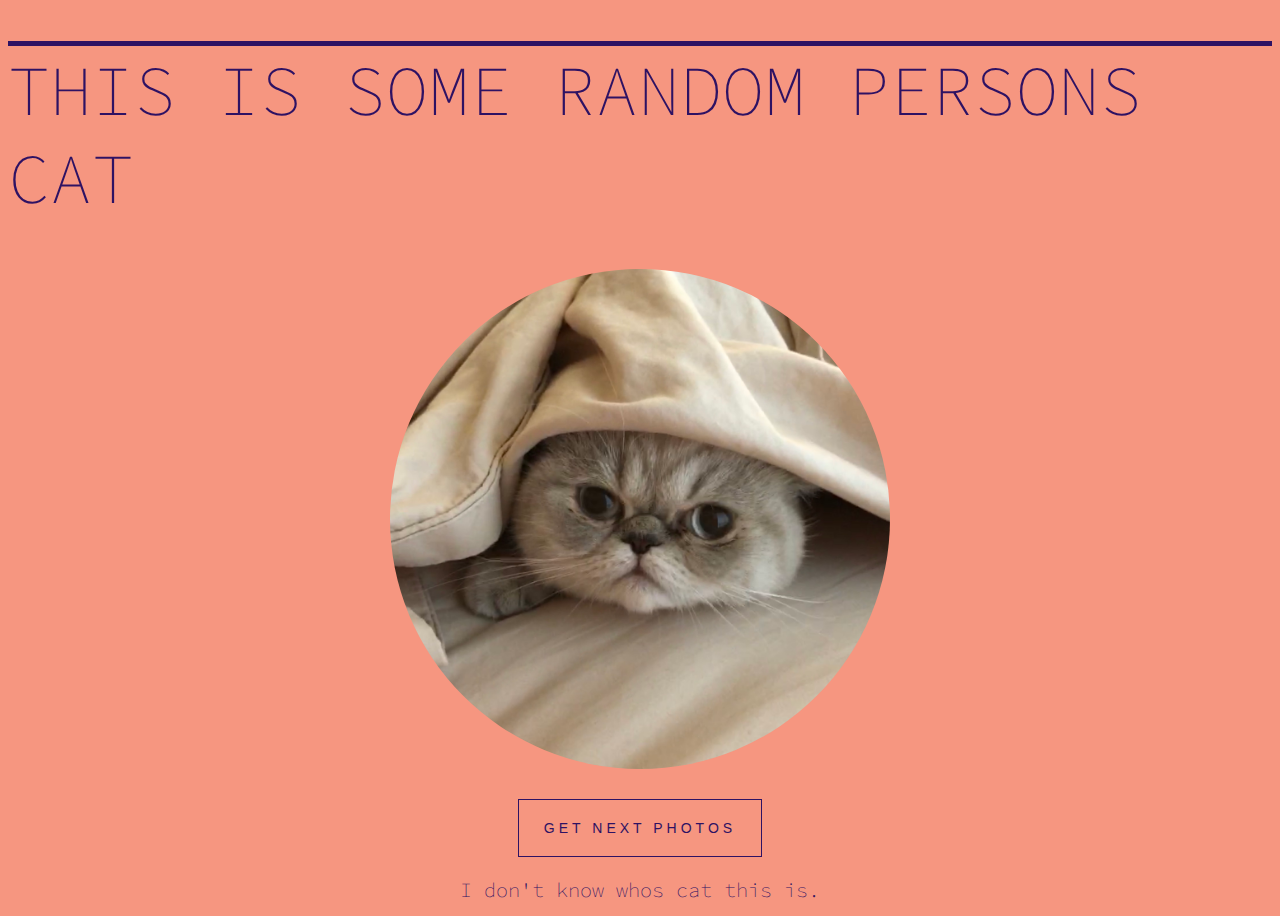
<file: exercise1/index.html>
<!-- Write your HTML in here -->
<!DOCTYPE html>
<html lang="en">
<head>
	<meta charset="utf-8">
	<title>Not My Cat Website</title>
	<link rel="stylesheet" type="text/css" href="app.css">
</head>
<body>
	<section id="container">
		<h1>This Is Some Random Persons Cat</h1>
		<img src="imgs/kitty_bed.jpg" alt="Kitty in bed">
		<button>Get Next Photos</button>
		<p>I don't know whos cat this is.</p>
	</section>
	<script type="text/javascript" src="app.js"></script>
</body>
</html>
</file>
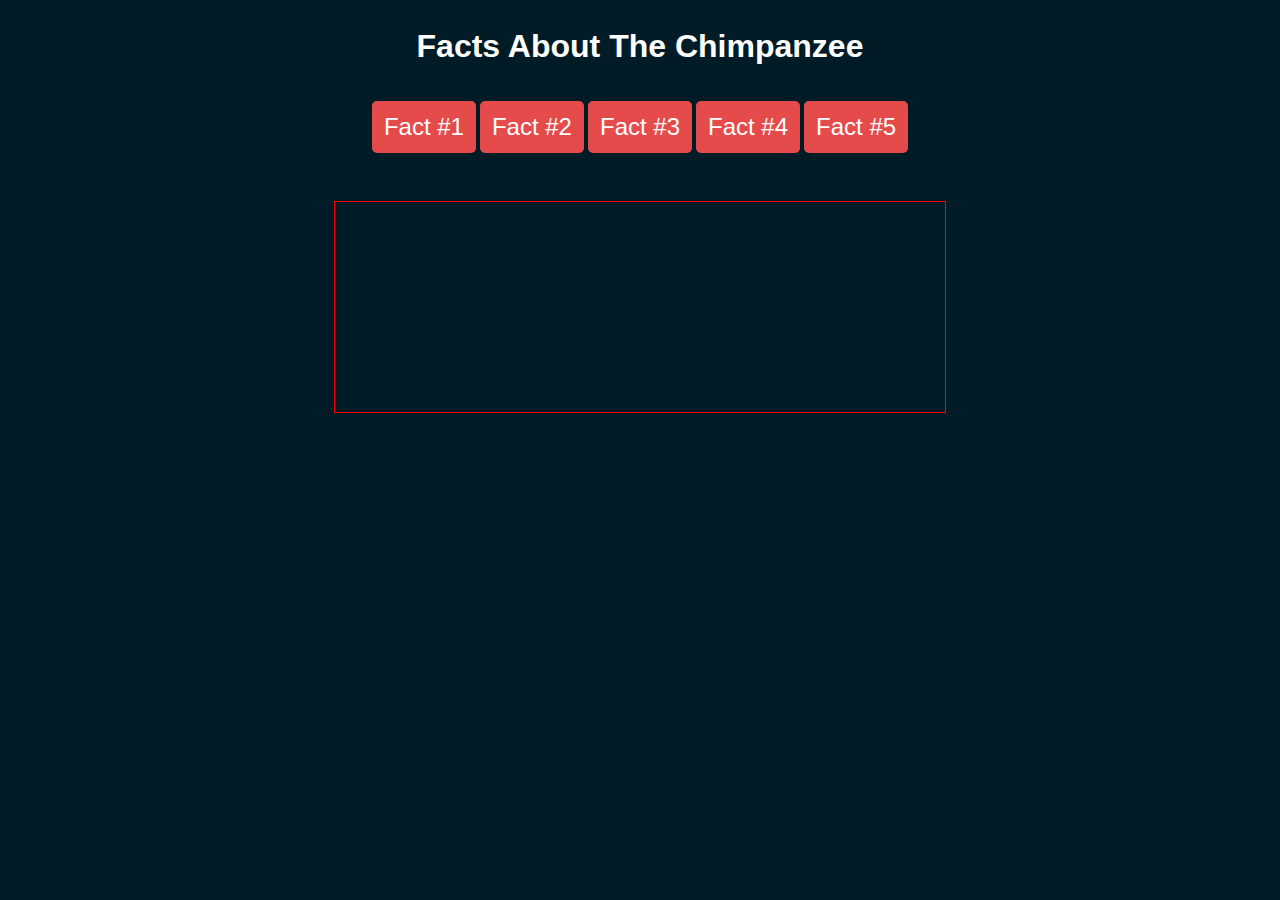
<file: Exercise6/index.html>
<!DOCTYPE html>
  <html lang="en">
  <head>
    <meta charset="utf-8">
    <title>Chimp Facts</title>
    
    <!-- include an external style sheet -->
    <link rel="stylesheet" href="styles.css">  
    
    <!-- include an external JavaScript file -->
    <script src="jssampler.js"></script>
  </head>
  
  <body>
    <h1>Facts About The Chimpanzee</h1>
    <p>
    <button class="button" type="button" onclick="changeDisplay(
    'Chimpanzees use tools like sticks to extract ants from the trees/holes, or stones to break the shell of the nut.')">Fact #1</button>
    <button class="button" type="button" onclick="changeDisplay(
    'Chimpanzees can be infected with same diseases like humans: measles, ringworm, hepatitis B, influenza, etc.')">Fact #2</button>
    <button class="button" type="button" onclick="changeDisplay(
    'Chimpanzees are 6-7 times stronger than humans.')">Fact #3</button>
    <button class="button" type="button" onclick="changeDisplay(
    'Chimpanzees in captivity can learn human sign language.')">Fact #4</button>
    <button class="button" type="button" onclick="changeDisplay(
    'When chimpanzees are bored, they organize various games to entertain themselves.')">Fact #5</button>
    <p>
    <div id="output"></div>
  </body>
  
</html>
</file>
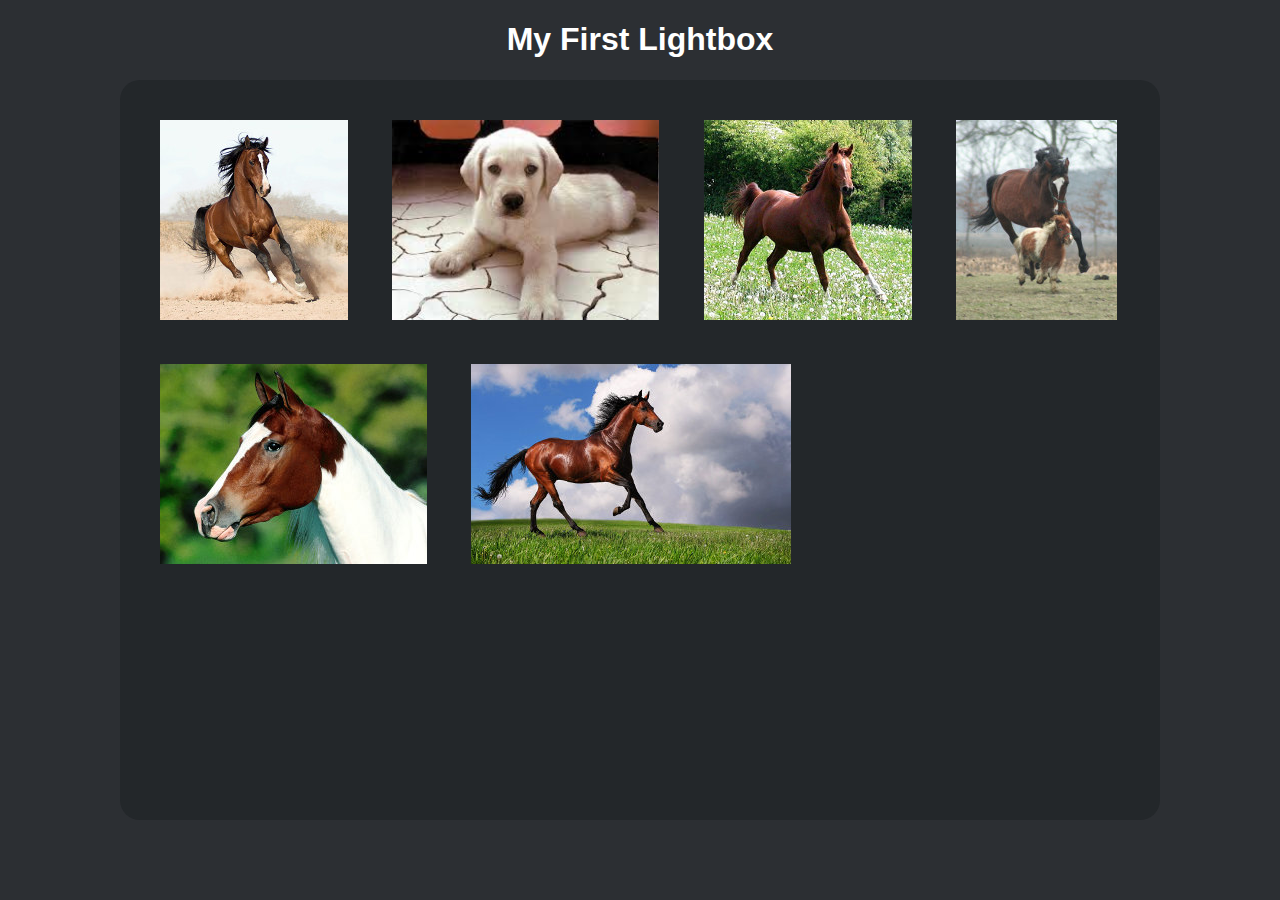
<file: LightBoxStarterCode/index.html>
<!DOCTYPE html>
<html lang="en">
  <head>
    <meta charset="utf-8">
    <title>Lightbox Exercise</title>
    <link rel="stylesheet" href="lightbox.css">
    <script src="lightbox.js"></script>
  </head>
  <body>
    <!-- page content -->
    <h1>My First Lightbox</h1>

    <div id="main">
      <img class="thumb" src="images/arabian-thumb.jpg" alt="Bay arabian cantering" onclick="displayLightBox('arabian.jpg','Bay arabian cantering')">

      <img class="thumb" src="images/dog-thumb.jpg" alt="Yellow lab puppy" onclick="displayLightBox('dog.jpg','Yellow lab puppy')">

      <img class="thumb" src="images/horse-thumb.jpg" alt="Brown horse walking" onclick="displayLightBox('horse.jpg','Brown horse walking')">

      <img class="thumb" src="images/horseandpony-thumb.jpg" alt="Horse and pony walking" onclick="displayLightBox('horseandpony.jpg','Horse and pony walking')">

      <img class="thumb" src="images/pinto-thumb.jpg" alt="Pinto" onclick="displayLightBox('pinto.jpg','Pinto')">

      <img class="thumb" src="images/tb-thumb.jpg" alt="Horse raising hoove" onclick="displayLightBox('tb.jpg','Horse raising hoove')">

    </div>

    <div id="lightbox" class="hidden"></div>

    <div id="positionBigImage">

      <div id="boundaryBigImage" class="hidden">
        <img id="x" src="images/x.png" alt="close" onclick="displayLightBox('x.png',
        'close')">
        <img id="bigImage" src="images/arabian.jpg" alt="Bay arabian cantering">
      </div>
    </div>
	
  </body>
</html>
</file>
<file: exercise1/app.css>
/*Write your CSS in here*/
@import url(https://fonts.googleapis.com/css?family=Source+Code+Pro:200,300,400,500,600,700,900);

/*Whats being selected*/
h1{
	font-weight: 200;
	font-size: 70px;
	text-transform: uppercase;
	border-top:5px solid;
}

body{
	background-color: #F69680;
	color: #2E1263;
	font-family: "Source Code Pro";
	font-weight: 200;
}

img{
	height: 500px;
	border-radius: 50%;
}

#container{
	display:flex;
	flex-direction: column;
	align-items: center;
	justify-content: center;
	height: 100vh;
}

button{
	color: #2E1263;
	margin: 30px auto 0;
	padding: 20px 25px;
	background-color: #F69680;
	font-size: 14px;
	text-align: center;
	border: 1px solid #2E1263;
	text-transform: uppercase;
	text-decoration: none;
	letter-spacing: 4px;
	outline: none;
}

button:hover{
	transition: 0.3s;
	background-color: #2E1263;
	color: #F69680;
	text-decoration: underline;
}

p{
	font-size: 20px;
}
</file>
<file: Exercise6/styles.css>
.button {
	color: white;
	background-color: #E54B4B;
	border-color: #E54B4B;
	border-style: solid;
	padding: 10px;
	font-size: 1.5em;
	font-family: Roboto, Arial, sans-serif;
	border-radius: 5px;
	transition-duration: 0.1s;
	outline:none;
}

.button:hover{
	color: #E54B4B;
	background-color: white;
	transition-duration: 0.2s;
}

.button:active{
	color: white;
	background-color: #EA4B4B;
}

#output{
	width:600px;
	height:200px;
	border:thin solid red;
	color: white;
	font-family: Roboto, Arial, sans-serif;
	font-size: 1em;
	padding: 5px;
}

body{
	background-color: #011C27;
	display: flex;
	flex-direction: column;
	align-items: center;
	justify-content: center;
}

h1{
	color: white;
	margin: 20px;
	font-family: Roboto, Arial, sans-serif;
}
</file>
